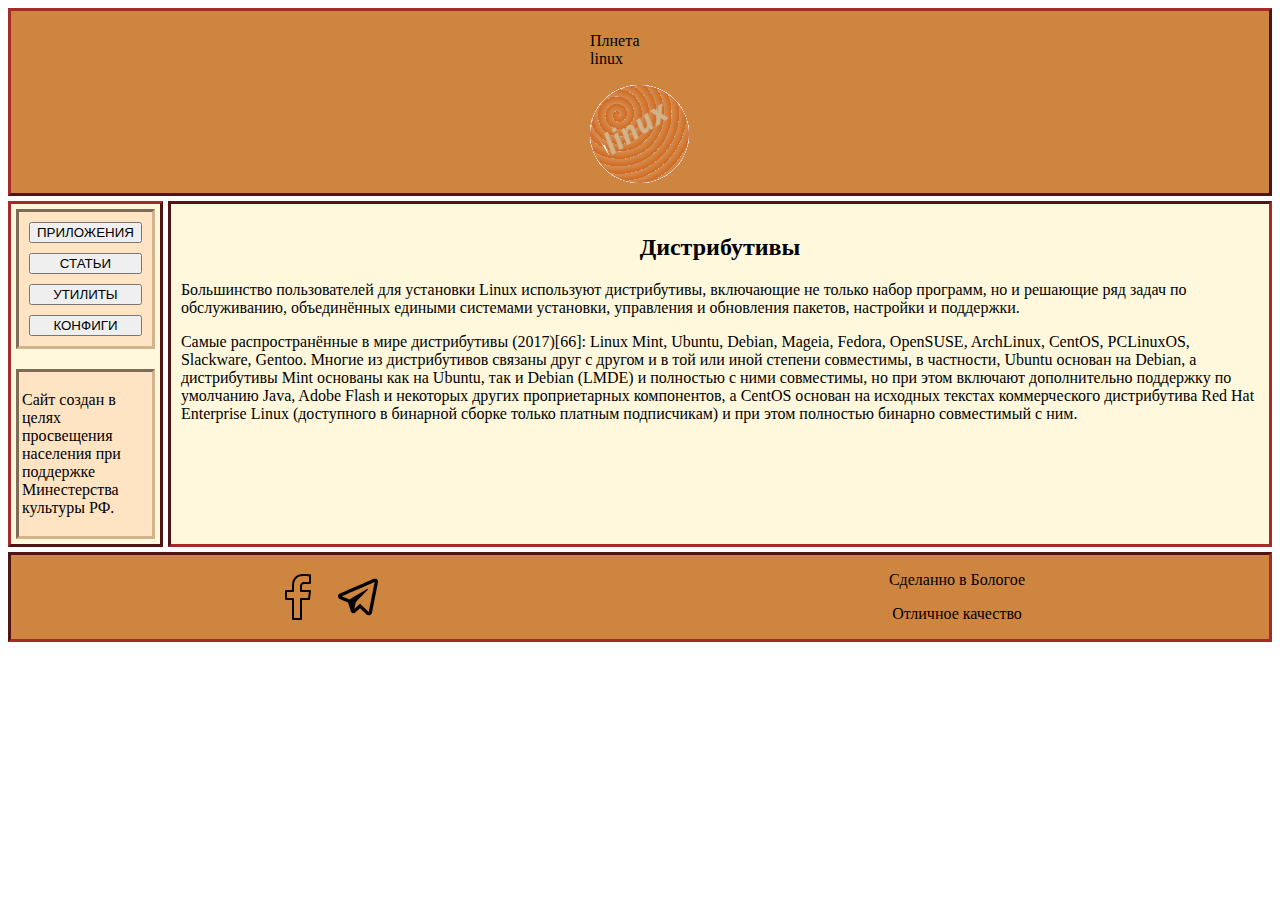
<file: index.html>
<!DOCTYPE html>
<html lang="en">

<head>
    <link rel="icon" href="img/icon.ico"/>
    <meta name="viewport" content="width=device-width, initial-scale=1" />
    <meta charset="UTF-8">
    <meta http-equiv="X-UA-Compatible" content="IE=edge">
    <meta name="viewport" content="width=device-width, initial-scale=1.0">
    <link rel="stylesheet" href="styles/main.css">
    <title>LINUX</title>
</head>

<body>
    <header>
        <div class="logo">
            <p>Плнета <br> linux</p>
            <a href="https://ru.wikipedia.org/wiki/Linux"><img src="img/logo.svg" width="100px" alt="logo"></a>
        </div>
    </header>
    <main>
        <div class="menu">
            <div class="menu_page">
                <div class="menu_item"><a href="pages/apps.html"><button>ПРИЛОЖЕНИЯ</button></a></div>
                <div class="menu_item"><a href="pages/articles.html"><button>СТАТЬИ</button></a></div>
                <div class="menu_item"><a href="pages/utilities.html"><button>УТИЛИТЫ</button></a></div>
                <div class="menu_item"><a href="pages/config.html"><button>КОНФИГИ</button></a></div>
            </div>
            <div class="info">
                <p>
                    Сайт создан в целях просвещения населения
                    при поддержке Минестерства культуры РФ.
                </p>
            </div>
            <div>
            </div>
        </div>
        <div class="all">
            <h2>Дистрибутивы</h2>
            <p>Большинство пользователей для установки Linux используют дистрибутивы, включающие не только набор
                программ, но и решающие ряд задач по обслуживанию, объединённых едиными системами установки, управления
                и обновления пакетов, настройки и поддержки.
            </p>
            <p>
                Самые распространённые в мире дистрибутивы (2017)[66]: Linux Mint, Ubuntu, Debian, Mageia, Fedora,
                OpenSUSE, ArchLinux, CentOS, PCLinuxOS, Slackware, Gentoo. Многие из дистрибутивов связаны друг с другом
                и в той или иной степени совместимы, в частности, Ubuntu основан на Debian, а дистрибутивы Mint основаны
                как на Ubuntu, так и Debian (LMDE) и полностью с ними совместимы, но при этом включают дополнительно
                поддержку по умолчанию Java, Adobe Flash и некоторых других проприетарных компонентов, а CentOS основан
                на исходных текстах коммерческого дистрибутива Red Hat Enterprise Linux (доступного в бинарной сборке
                только платным подписчикам) и при этом полностью бинарно совместимый с ним.
            </p>
        </div>
    </main>
    <footer>
        <div class="help">
            <img src="img/facebook.svg" alt="facebook" class="imgg">
            <img src="img/telegram.svg" alt="telegram" class="imgg">
            <!--<img src="img/vk.gif" alt="vk" class="masseng">
            <img src="img/whatsapp.gif" alt="whatsapp" class="masseng"> 
            Не используется из-за белого фона-->
        </div>
        <!--<div class="logik">
            <p>
                отсутстивие логики - не проблема
            </p>
        </div>-->
        <div class="make">
            <p>Сделанно в Бологое</p>
            <p>Отличное качество</p>
        </div>
    </footer>
</body>

</html>
</file>
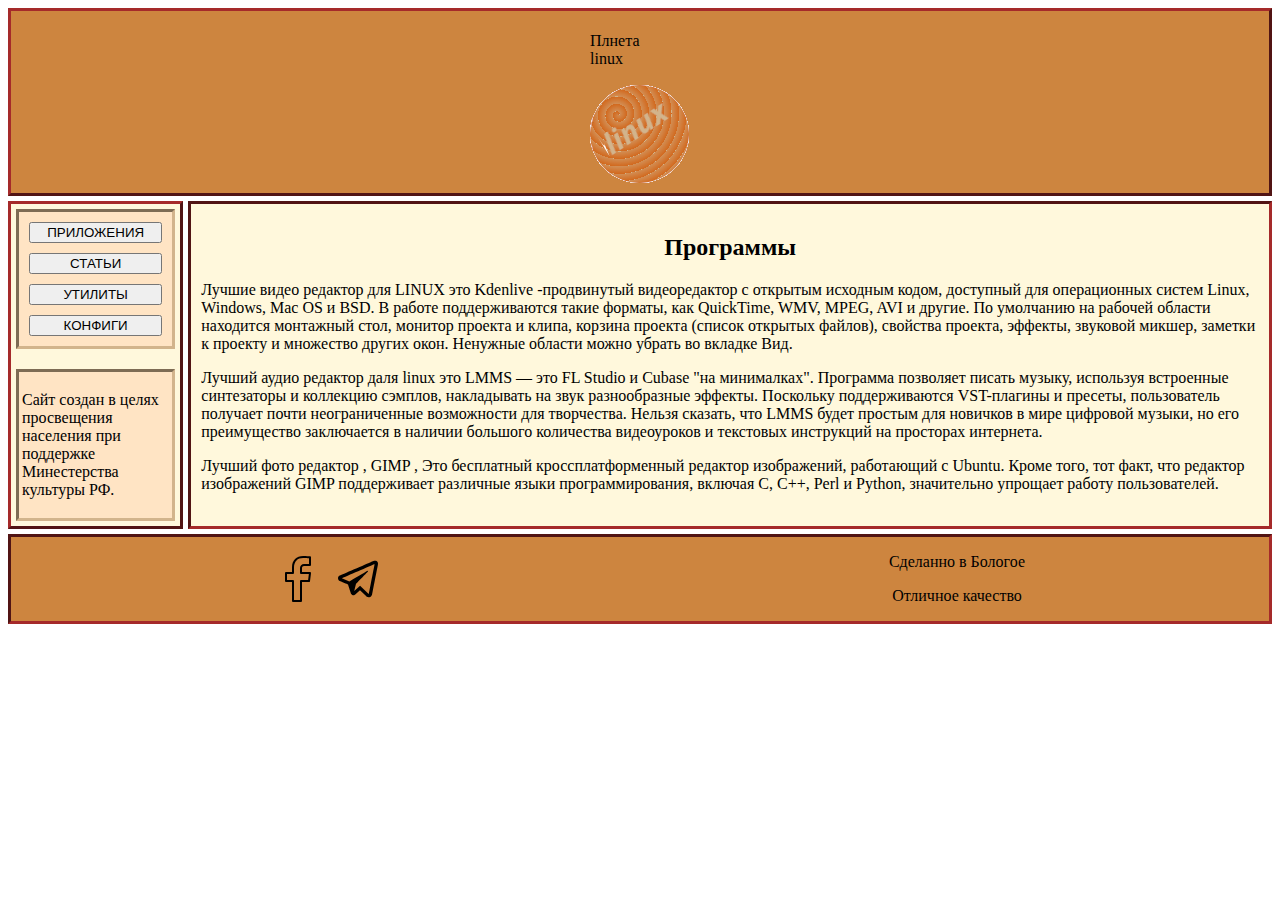
<file: pages/apps.html>
<!DOCTYPE html>
<html lang="en">

<head>
    <link rel="icon" href="../img/icon.ico" />
    <meta name="viewport" content="width=device-width, initial-scale=1" />
    <meta charset="UTF-8">
    <meta http-equiv="X-UA-Compatible" content="IE=edge">
    <meta name="viewport" content="width=device-width, initial-scale=1.0">
    <link rel="stylesheet" href="../styles/main.css">
    <title>LINUX</title>
</head>

<body>
    <header>
        <div class="logo">
            <p>Плнета <br> linux</p>
            <a href="https://ru.wikipedia.org/wiki/Linux"><img src="../img/logo.svg" width="100px" alt="logo"></a>
        </div>
    </header>
    <main>
        <div class="menu">
            <div class="menu_page">
                <div class="menu_item"><a href="apps.html"><button>ПРИЛОЖЕНИЯ</button></a></div>
                <div class="menu_item"><a href="articles.html"><button>СТАТЬИ</button></a></div>
                <div class="menu_item"><a href="utilities.html"><button>УТИЛИТЫ</button></a></div>
                <div class="menu_item"><a href="config.html"><button>КОНФИГИ</button></a></div>
            </div>
            <div class="info">
                <p>
                    Сайт создан в целях просвещения населения
                    при поддержке Минестерства культуры РФ.
                </p>
            </div>
            <div>
            </div>
        </div>
        <div class="all">
            <h2>Программы</h2>
            <p>
                Лучшие видео редактор для LINUX это Kdenlive -продвинутый видеоредактор с открытым исходным кодом,
                доступный для операционных систем Linux, Windows, Mac OS и BSD. В работе поддерживаются такие форматы,
                как QuickTime, WMV, MPEG, AVI и другие.
                По умолчанию на рабочей области находится монтажный стол, монитор проекта и клипа, корзина проекта
                (список открытых файлов), свойства проекта, эффекты, звуковой микшер, заметки к проекту и множество
                других окон. Ненужные области можно убрать во вкладке Вид.
            </p>
            <p>
                Лучший аудио редактор даля linux это LMMS — это FL Studio и Cubase "на минималках". Программа позволяет
                писать музыку, используя встроенные синтезаторы и коллекцию сэмплов, накладывать на звук разнообразные
                эффекты. Поскольку поддерживаются VST-плагины и пресеты, пользователь получает почти неограниченные
                возможности для творчества.

                Нельзя сказать, что LMMS будет простым для новичков в мире цифровой музыки, но его преимущество
                заключается в наличии большого количества видеоуроков и текстовых инструкций на просторах интернета.
            </p>
            <p>
                Лучший фото редактор , GIMP , Это бесплатный кроссплатформенный редактор изображений, работающий с
                Ubuntu. Кроме того, тот факт, что редактор изображений GIMP поддерживает различные языки
                программирования, включая C, C++, Perl и Python, значительно упрощает работу пользователей.
            </p>
        </div>
    </main>
    <footer>
        <div class="help">
            <img src="../img/facebook.svg" alt="facebook" class="imgg">
            <img src="../img/telegram.svg" alt="telegram" class="imgg">
            <!--<img src="img/vk.gif" alt="vk" class="masseng">
            <img src="img/whatsapp.gif" alt="whatsapp" class="masseng"> 
            Не используется из-за белого фона-->
        </div>
        <!--<div class="logik">
            <p>
                отсутстивие логики - не проблема
            </p>
        </div>-->
        <div class="make">
            <p>Сделанно в Бологое</p>
            <p>Отличное качество</p>
        </div>
    </footer>
</body>

</html>
</file>
<file: styles/main.css>
header {
  display: flex;
  justify-content: space-around;
  background-color: #CD853F;
  border: 3px outset #A52A2A;
}

.logo {
  padding: 5px;
  animation: logo 3s linear infinite;
}

@keyframes logo {
  from {
    transform: rotate(0deg);
  }

  to {
    transform: rotate(360deg);
  }
}


main {
  display: flex;
  justify-content: space-between;
}

.menu {
  display: flex;
  flex-direction: column;
  text-align: center;
  height: auto;
  background-color: #FFF8DC;
  border: 3px outset #A52A2A;
  margin-top: 5px;
}

.menu_page {
  background-color: #FFE4C4;
  margin: 5px;
  padding: 5px;
  border: 3px inset #D2B48C;
}

.menu_item {
  padding: 5px;
}

button {
  width: 100%;
}

.info {
  background-color: #FFE4C4;
  margin-top: 15px;
  margin-left: 5px;
  margin-right: 5px;
  margin-bottom: 5px;
  border: 3px inset #D2B48C;
  text-align: left;
  padding: 3px;
}

.all {
  border: 3px inset #A52A2A;
  background-color: #FFF8DC;
  margin-top: 5px;
  margin-left: 5px;
  padding: 10px;
}

h2 {
  text-align: center;
}

footer {
  display: flex;
  flex-direction: row;
  background-color: #CD853F;
  justify-content: center;
  border: 3px inset #A52A2A;
  margin-top: 5px;
}

.help {
  display: flex;
  justify-content: center;
  text-align: center;
  width: 50%;
  padding: 5px;
}

.make {
  text-align: center;
  width: 50%;
}

.imgg {
  text-align: center;
  width: 50px;
  margin: 5px 5px 5px 5px;
}

/*.logik {
  padding: 5px;
  transform: rotateY(180deg);
}*/

@media screen and (max-width: 768px) {

  main {
    flex-direction: column;
  }

  .all {
    margin-left: 0px;
  }

  footer {
    flex-direction: column;
    text-align: center;
    justify-content: center;

  }

  /*.logik {
    border: 3px inset #A52A2A;
    margin: auto;
  }*/

  .make {
    align-items: center;
    text-align: center;
    margin-top: 10px;

  }

  .imgg {
    border: 3px inset #A52A2A;
  }

}

@media screen and (max-width: 480px) {


  footer {
    flex-direction: column;
    text-align: center;
    justify-content: center
  }

  /*.logik {
    width: 100%;
    font-size: 10px;
    border: none;
  }*/

  .make {
    width: 100%;
    font-size: 10px;
    border: none;
  }

  .imgg {
    width: 25px;
    font-size: 10px;
    align-items: center;
  }

 .all {
  font-size: 10px;
 }
 .menu {
  font-size: 10px;
 }
}
</file>
